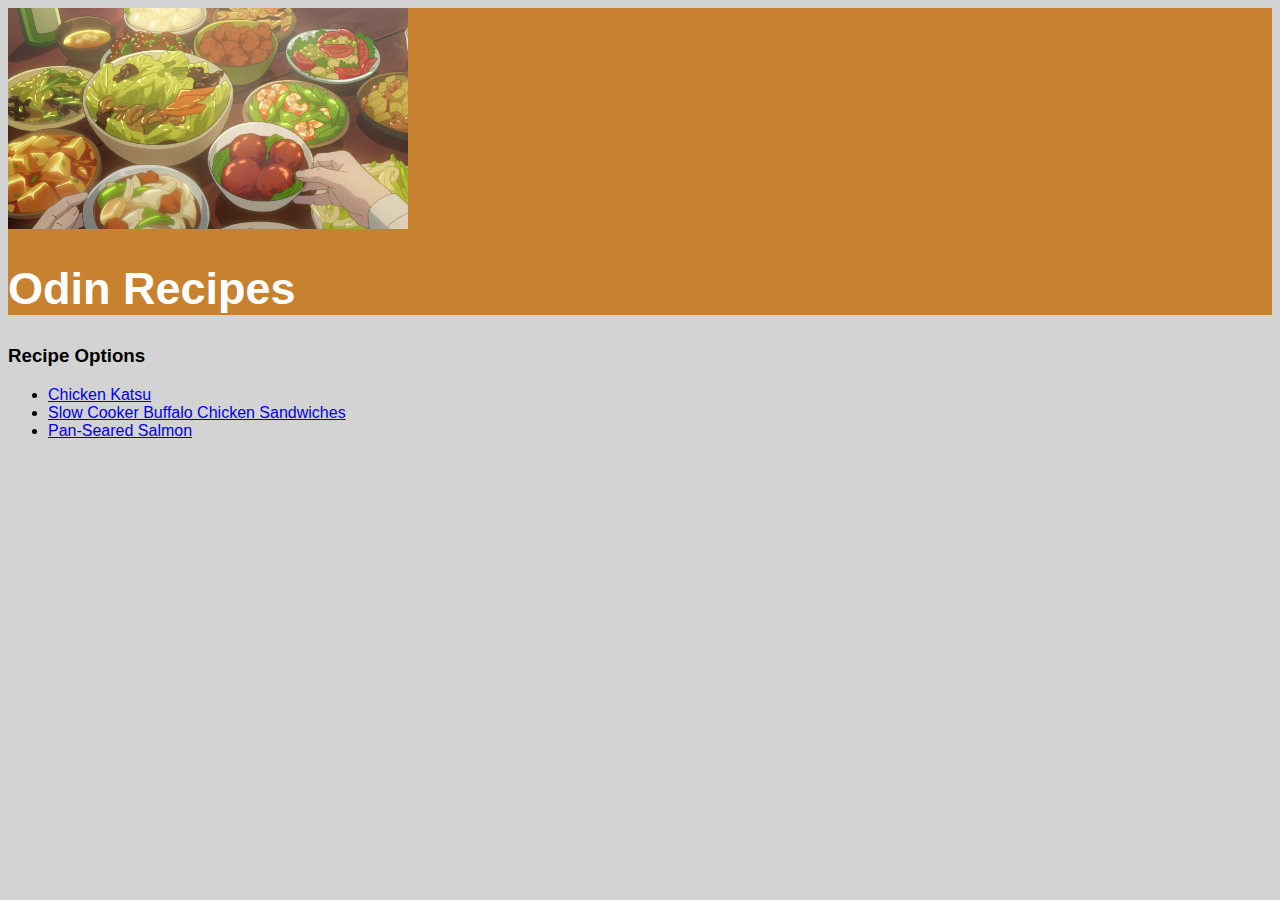
<file: index.html>
<!DOCTYPE html>
<html lang="en">
    <head>
        <meta charset="utf-8">
        <title>Odin Recipes</title>
        <link rel="stylesheet" href="style.css">
    </head>
    <body>
        <div class="header">
            <img class="img" src="./img/food-table-header.jpg" alt="table with a ton of anime food">
            <h1>Odin Recipes</h1>
        </div>
        <h3>Recipe Options</h3>
        <ul>
            <li><a href="recipes/chicken-katsu.html">Chicken Katsu</a></li>
            <li><a href="recipes/slow-cooker-buffalo-chicken-sandwiches.html">Slow Cooker Buffalo Chicken Sandwiches</a></li>
            <li><a href="recipes/pan-seared-salmon.html">Pan-Seared Salmon</a></li>
        </ul>
    </body>
</html>
</file>
<file: style.css>
body {
    font-family: Arial, Helvetica, sans-serif;
    background-color: lightgray;
}

.header .img {
    width: 400px;
    height: 220.5px;
}

.header {
    background-color: #C8812F;
}

.header h1 {
    font-size: 45px;
    color: white;
}
</file>
